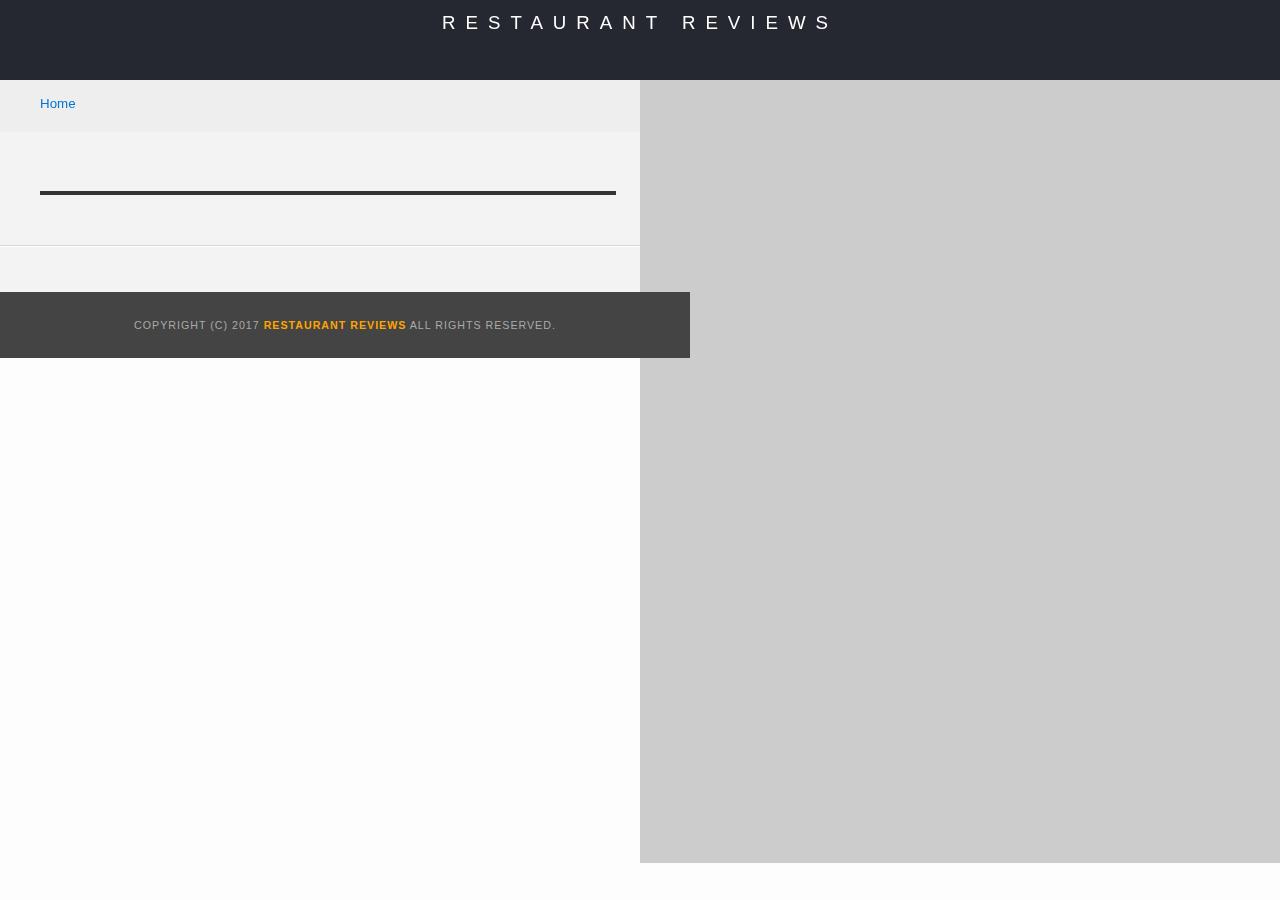
<file: restaurant.html>
<!DOCTYPE html>
<html>

<head>
  <!-- Normalize.css for better cross-browser consistency -->
  <link rel="stylesheet" src="//normalize-css.googlecode.com/svn/trunk/normalize.css" />
  <!-- Main CSS file -->
  <link rel="stylesheet" href="css/styles.css" type="text/css">
  <meta name="viewport" content="width=device-width, initial-scale=1.0">
  <title>Restaurant Info</title>
</head>
<a href='#maincontent' class='skip-link'>Skip to main content</a>
<body class="inside">
  <!-- Beginning header -->
  <header>
    <!-- Beginning nav -->
    <nav>
      <h1><a href="/">Restaurant Reviews</a></h1>
    </nav>
    <!-- Beginning breadcrumb -->
    <ul id="breadcrumb" >
      <li><a href="/">Home</a></li>
    </ul>
    <!-- End breadcrumb -->
    <!-- End nav -->
  </header>
  <!-- End header -->

  <!-- Beginning main -->
  <main id="maincontent" tabindex = "-1" >
    <!-- Beginning map -->
    <section id="map-container" tabindex = "-1">
      <div id="map"></div>
    </section>
    <!-- End map -->
    <!-- Beginning restaurant -->
    <section id="restaurant-container">
      <h1 id="restaurant-name"></h1>
      <img id="restaurant-img">
      <p id="restaurant-cuisine"></p>
      <p id="restaurant-address"></p>
      <table id="restaurant-hours"></table>
    </section>
    <!-- end restaurant -->
    <!-- Beginning reviews -->
    <section id="reviews-container">
      <ul id="reviews-list"></ul>
    </section>
    <!-- End reviews -->
  </main>
  <!-- End main -->

  <!-- Beginning footer -->
  <footer id="footer">
    Copyright (c) 2017 <a href="/"><strong>Restaurant Reviews</strong></a> All Rights Reserved.
  </footer>
  <!-- End footer -->

  <!-- Beginning scripts -->
  <!-- Database helpers -->
  <script type="text/javascript" src="js/dbhelper.js"></script>
  <!-- Main javascript file -->
  <script type="text/javascript" src="js/restaurant_info.js"></script>
  <!-- Google Maps -->
  <script async defer src="https://maps.googleapis.com/maps/api/js?key=AIzaSyCalTilGHCdm4QV7NpctILVV02An0E_lUc&libraries=places&callback=initMap&language=en"></script>
  <!-- End scripts -->

</body>

</html>
</file>
<file: css/styles.css>
@charset "utf-8";
/* CSS Document */
/* @media screen and (min-width: 800px) {
 
} */

body,td,th,p{
	font-family: Arial, Helvetica, sans-serif;
	font-size: 10pt;
	color: #333;
	line-height: 1.5;
}
body {
	background-color: #fdfdfd;
	margin: 0;
	position:relative;
}
ul, li {
	font-family: Arial, Helvetica, sans-serif;
	font-size: 10pt;
	color: #333;
}
a {
	color: orange;
	text-decoration: none;
}
a:hover, a:focus {
	color: #3397db;
	text-decoration: none;
}
a img{
	border: none 0px #fff;
}
h1, h2, h3, h4, h5, h6 {
  font-family: Arial, Helvetica, sans-serif;
  margin: 0 0 20px;
}
article, aside, canvas, details, figcaption, figure, footer, header, hgroup, menu, nav, section {
	display: block;
}
#maincontent {
  background-color: #f3f3f3;
  min-height: 100%;
}
#footer {
  background-color: #444;
  color: #aaa;
  font-size: 8pt;
  letter-spacing: 1px;
  padding: 25px;
  text-align: center;
  text-transform: uppercase;
}
/* ====================== Navigation ====================== */
nav {
  width: 100%;
  height: 80px;
  background-color: #252831;
  text-align:center;
}
nav h1 {
  margin: auto;
}
nav h1 a {
  color: #fff;
  font-size: 14pt;
  font-weight: 200;
  letter-spacing: 10px;
  text-transform: uppercase;
}
#breadcrumb {
    padding: 10px 40px 16px;
    list-style: none;
    background-color: #eee;
    font-size: 17px;
    margin: 0;
    width: calc(50% - 80px);
}

/* Display list items side by side */
#breadcrumb li {
    display: inline;
}

/* Add a slash symbol (/) before/behind each list item */
#breadcrumb li+li:before {
    padding: 8px;
    color: black;
    content: "/\00a0";
}

/* Add a color to all links inside the list */
#breadcrumb li a {
    color: #0275d8;
    text-decoration: none;
}

/* Add a color on mouse-over */
#breadcrumb li a:hover {
    color: #01447e;
    text-decoration: underline;
}
/* ====================== Map ====================== */
#map {
  height: 400px;
  width: 100%;
  background-color: #ccc;
}
/* ====================== Restaurant Filtering ====================== */
.filter-options {
  width: 100%;
  height: 10%;
  background-color: #3397DB;
  align-items: center;
}
.filter-options h2 {
  color: white;
  font-size: 1rem;
  font-weight: normal;
  line-height: 1;
  margin: 0 20px;
}
.filter-options select {
  background-color: white;
  border: 1px solid #fff;
  font-family: Arial,sans-serif;
  font-size: 11pt;
  height: 35px;
  letter-spacing: 0;
  margin: 10px;
  padding: 0 10px;
  width: 200px;
}

/* ====================== Restaurant Listing ====================== */
#restaurants-list {
  background-color: #f3f3f3;
  list-style: outside none none;
  margin: 0;
  padding: 30px 15px 60px;
  text-align: center;
  display: flex;
  flex-wrap: wrap;
  justify-content:center;
}
#restaurants-list li {
  background-color: #fff;
  border: 2px solid #ccc;
  font-family: Arial,sans-serif;
  margin: 15px;
  min-height: 380px;
  padding: 0 30px 25px;
  text-align: left;
  width: 270px;
  border-radius: 24px;
  float: left;
}
#restaurants-list .restaurant-img {
  background-color: #ccc;
  display: block;
  margin: 0;
  max-width: 100%;
  min-height: 248px;
  min-width: 100%;
}
#restaurants-list li h1 {
  color: #f18200;
  font-family: Arial,sans-serif;
  font-size: 14pt;
  font-weight: 200;
  letter-spacing: 0;
  line-height: 1.3;
  margin: 20px 0 10px;
  text-transform: uppercase;
}
#restaurants-list p {
  margin: 0;
  font-size: 11pt;
}
#restaurants-list li a {
  background-color: orange;
  border-bottom: 3px solid #eee;
  color: #fff;
  display: inline-block;
  font-size: 10pt;
  margin: 15px 0 0;
  padding: 8px 30px 10px;
  text-align: center;
  text-decoration: none;
  text-transform: uppercase;
}

/* ====================== Restaurant Details ====================== */
.inside header {
  position: fixed;
  top: 0;
  width: 100%;
  z-index: 1000;
}
.inside #map-container {
  background: blue none repeat scroll 0 0;
  height: 87%;
  position: fixed;
  right: 0;
  top: 80px;
  width: 50%;
}
.inside #map {
  background-color: #ccc;
  height: 100%;
  width: 100%;
}
.inside #footer {
  bottom: 0;
  position: absolute;
  width: 50%;
}
#restaurant-name {
  color: #f18200;
  font-family: Arial,sans-serif;
  font-size: 20pt;
  font-weight: 200;
  letter-spacing: 0;
  margin: 15px 0 30px;
  text-transform: uppercase;
  line-height: 1.1;
}
#restaurant-img {
	width: 90%;
}
#restaurant-address {
  font-size: 12pt;
  margin: 10px 0px;
}
#restaurant-cuisine {
  background-color: #333;
  color: #ddd;
  font-size: 12pt;
  font-weight: 300;
  letter-spacing: 10px;
  margin: 0 0 20px;
  padding: 2px 0;
  text-align: center;
  text-transform: uppercase;
	width: 90%;
}
#restaurant-container, #reviews-container {
  border-bottom: 1px solid #d9d9d9;
  border-top: 1px solid #fff;
  padding: 140px 40px 30px;
  width: 50%;
}
#reviews-container {
  padding: 30px 40px 80px;
}
#reviews-container h2 {
  color: #f58500;
  font-size: 24pt;
  font-weight: 300;
  letter-spacing: -1px;
  padding-bottom: 1pt;
}
#reviews-list {
  margin: 0;
  padding: 0;
}
#reviews-list li {
  background-color: #fff;
    border: 2px solid #f3f3f3;
  display: block;
  list-style-type: none;
  margin: 0 0 30px;
  overflow: hidden;
  padding: 0 20px 20px;
  position: relative;
  width: 85%;
}
#reviews-list li p {
  margin: 0 0 10px;
}
#restaurant-hours td {
  color: #666;
}
.skip-link{
  position: absolute;
  top : -40px;
  left : 0;
  background:white;
  Padding:8px;
  z-index:100;
}
.skip-link:focus{
  top : 0px;
  background:white;
}
/* For Mobile Screen */
@media screen and (max-width: 540px) {
  #restaurants-list li{
    width: 150px;
    min-height: 260px;
    padding: 0 10px 5px;
  }
  #restaurants-list .restaurant-img {
    width: 40%;
    min-height: 148px;
  }
  #reviews-container{
    width: 80%;
  }
   #map {
    height: 180px;
  }
}
@media screen and (max-width: 800px) {
  .inside #map-container{
    position: relative;
    width: 100%;
    height: 280px;
    margin-bottom: 1em;
  }
  #restaurant-container {
    width: 90%;
  }
}
@media screen and (max-width: 1100px) and (min-width: 801px)  {
  #reviews-container{
    width: 40%;
  }
}
</file>
